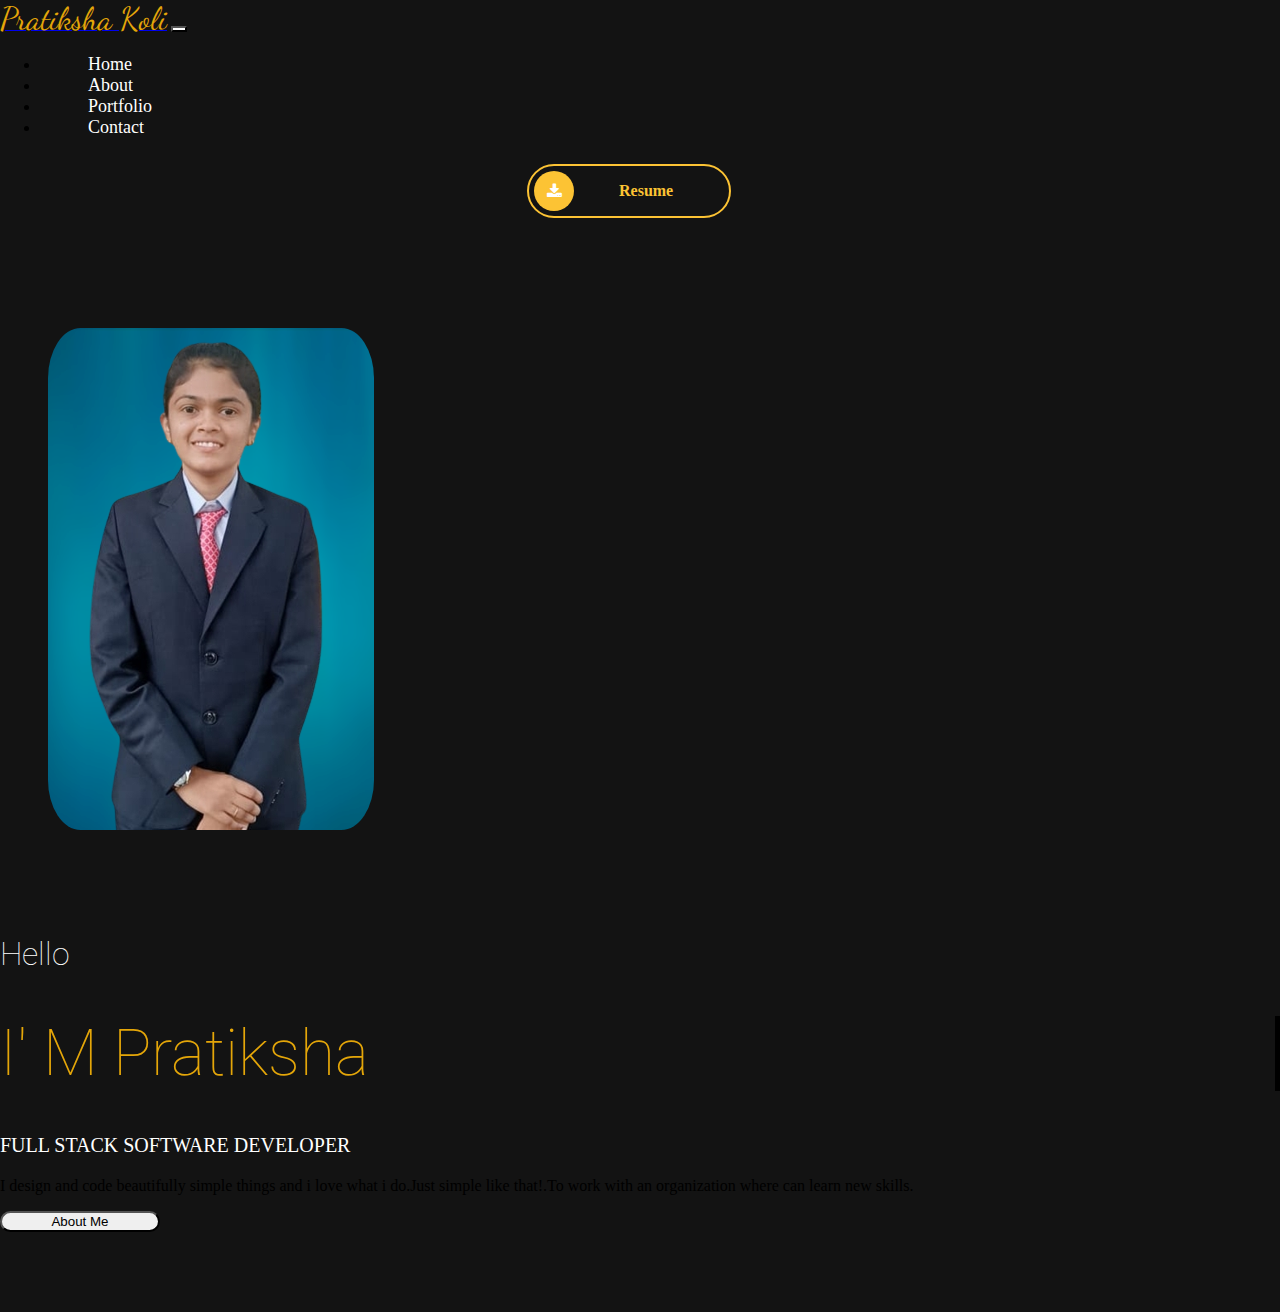
<file: index.html>
<!DOCTYPE html>
<html lang="en">

<head>
  <meta charset="UTF-8">
  <meta http-equiv="X-UA-Compatible" content="IE=edge">
  <meta name="viewport" content="width=device-width, initial-scale=1.0">
  <title>Document</title>
  <link rel="stylesheet" href="./style.css">
  <link href="https://cdn.jsdelivr.net/npm/bootstrap@5.0.2/dist/css/bootstrap.min.css" rel="stylesheet"
    integrity="sha384-EVSTQN3/azprG1Anm3QDgpJLIm9Nao0Yz1ztcQTwFspd3yD65VohhpuuCOmLASjC" crossorigin="anonymous">
  <link rel="stylesheet" href="https://cdnjs.cloudflare.com/ajax/libs/font-awesome/4.7.0/css/font-awesome.min.css">


  <link rel="preconnect" href="https://fonts.googleapis.com">
  <link rel="preconnect" href="https://fonts.gstatic.com" crossorigin>
  <link
    href="https://fonts.googleapis.com/css2?family=Dancing+Script&family=Lobster+Two:ital@1&family=PT+Serif:wght@400;700&family=Roboto:wght@900&display=swap"
    rel="stylesheet">
</head>

<body>
  <nav class="navbar navbar-expand-lg navbar-light ">
    <div class="container-fluid">
      <a class="navbar-brand" href="#"><span class="name">Pratiksha Koli</span></a>

      <button class="navbar-toggler" type="button" data-bs-toggle="collapse" data-bs-target="#navbarTogglerDemo02"
        aria-controls="navbarTogglerDemo02" aria-expanded="false" aria-label="Toggle navigation">
        <span class="navbar-toggler-icon"></span>
      </button>
      <div class="pex"></div>
      <div class="collapse navbar-collapse" id="navbarTogglerDemo02">
        <ul class="navbar-nav me-auto mb-2 mb-lg-0 ">
          <li class="nav-item">
            <a class="nav active fw-bold" aria-current="page" href="./index.html">Home</a>
          </li>
          <li class="nav-item">
            <a class="nav fw-bold " href="./about.html">About</a>
          </li>
          <li class="nav-item">
            <a class="nav fw-bold" href="./portfolio.html">Portfolio</a>
          </li>
          <li class="nav-item">
            <a class="nav fw-bold" href="./contact.html">Contact</a>
          </li>


        </ul>

       
          <div id="wrap" class="navbut">
            <a href="https://drive.google.com/file/d/14tQvhNfhFW0fggdbufV-XHqWi37pQIkY/view?usp=drivesdk"
              class="btn-slide">
              <span class="circle"><i class="fa fa-download"></i></span>
              <span class="title">Resume</span>
              <span class="title-hover">Download</span>
            </a>
        </div>

      </div>
    </div>
  </nav>


  <div class="about ">
    <div class="container ">
      <div class="row">
        <div class="col-md-6 ps-5">
          <img src="./image/pratiksha2.png" class="image img-fluid " alt="">
        </div>
        <div class="col-md-6 test">
          <div class="head">
            <h1 class="text2">Hello </h1>
            <h1 class="text fw-bold ">I' M Pratiksha</h1>
            <p class="text1 fw-bold  fst-italic pt-3 text-light">FULL STACK SOFTWARE DEVELOPER</p>
            <p class="p text-light ">I design and code beautifully simple things and i love what i do.Just simple like
              that!.To work with an organization where can learn new skills.</p>
            <a href="./about.html"><button type="button"
                class="btn btn-outline-warning  mt-3 fw-bold text-white p-2 ">About Me</button></a>
          </div>
        </div>
      </div>
    </div>
  </div>

</body>
<script src="https://cdn.jsdelivr.net/npm/bootstrap@5.0.2/dist/js/bootstrap.bundle.min.js"
  integrity="sha384-MrcW6ZMFYlzcLA8Nl+NtUVF0sA7MsXsP1UyJoMp4YLEuNSfAP+JcXn/tWtIaxVXM" crossorigin="anonymous"></script>

</html>
</file>
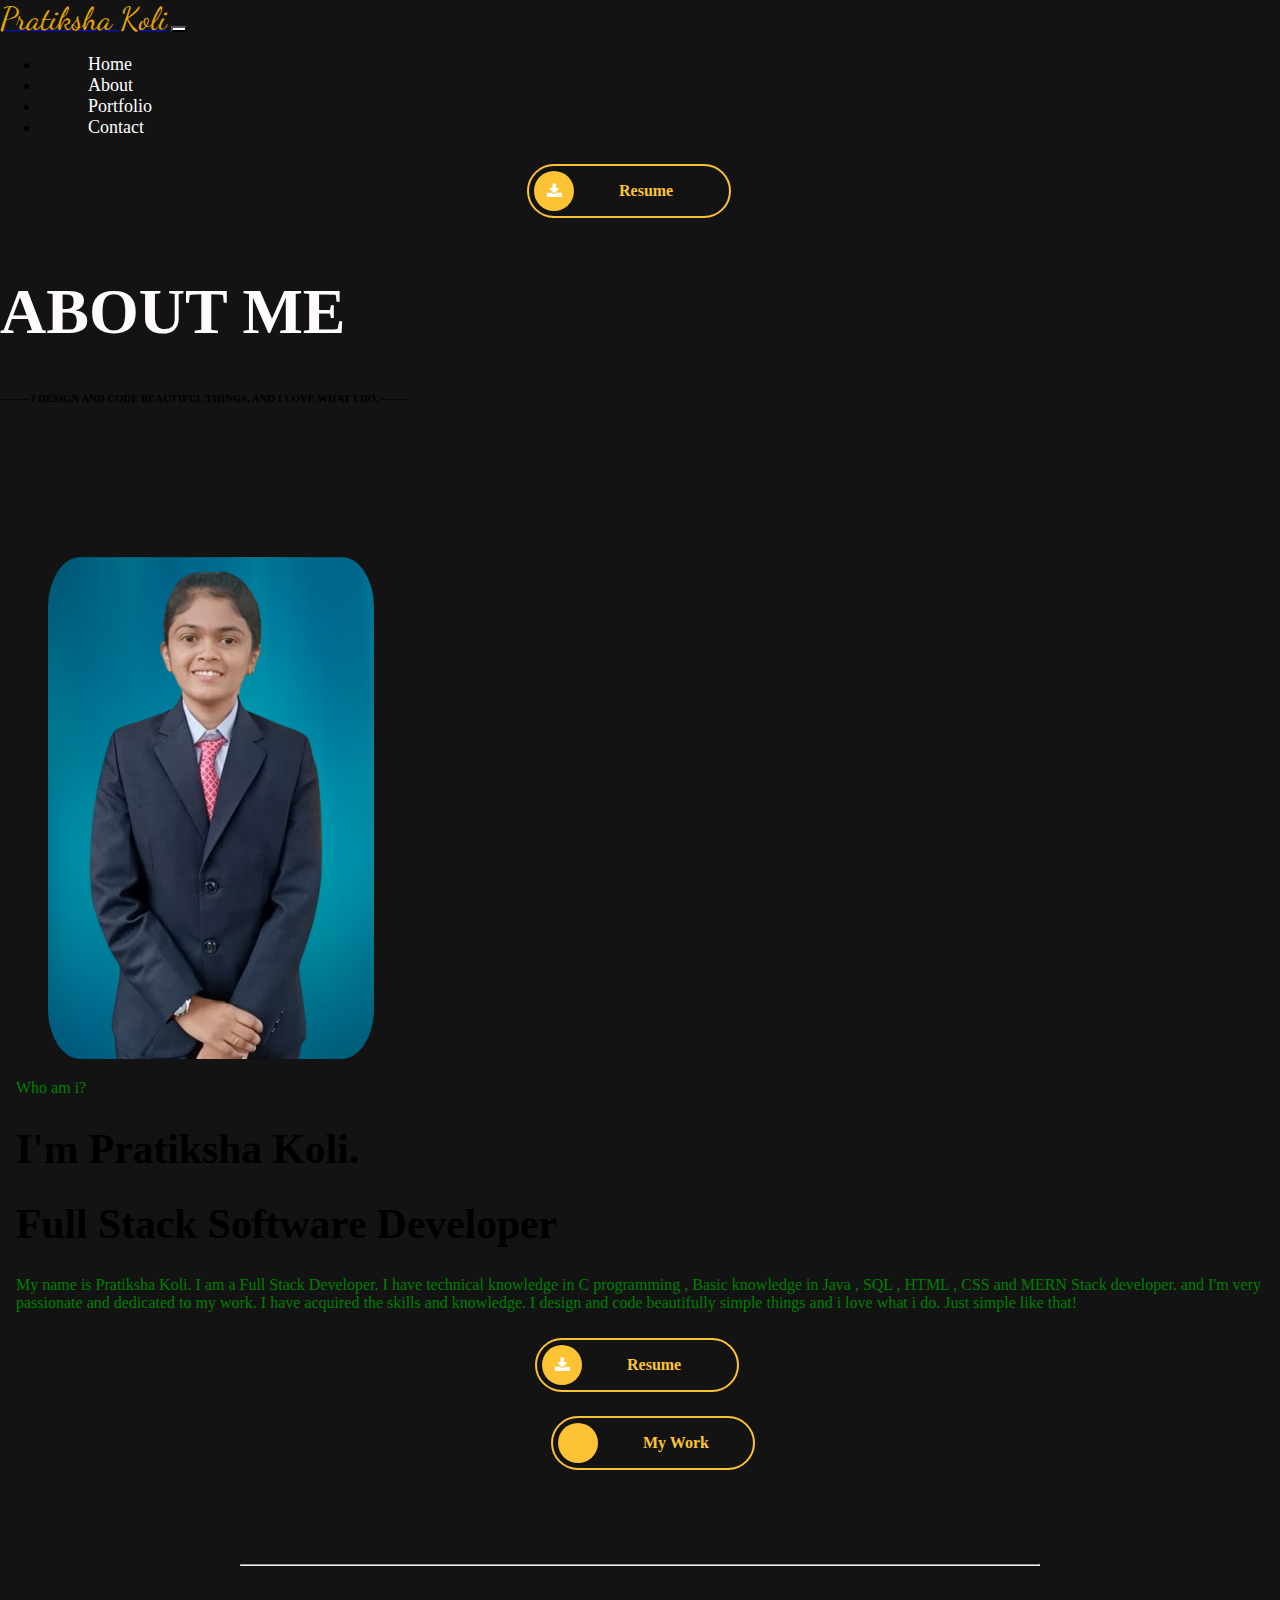
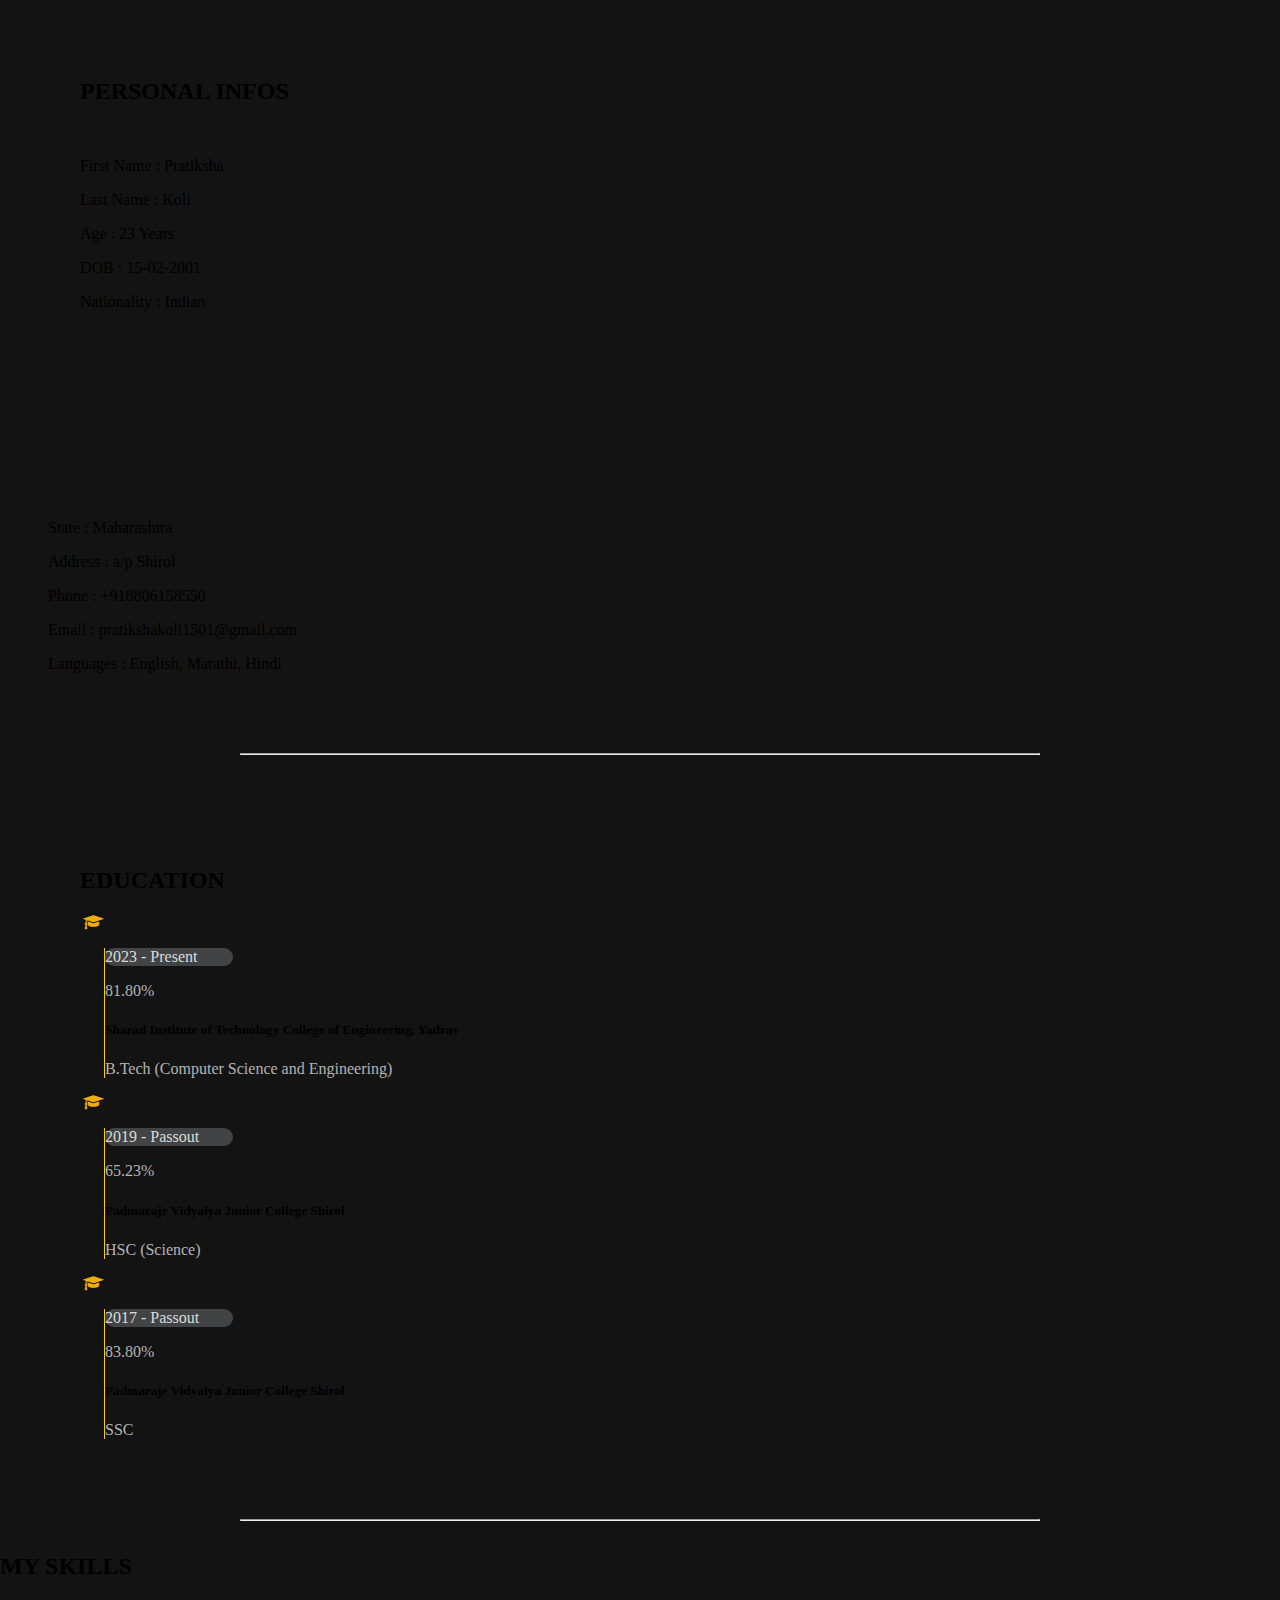
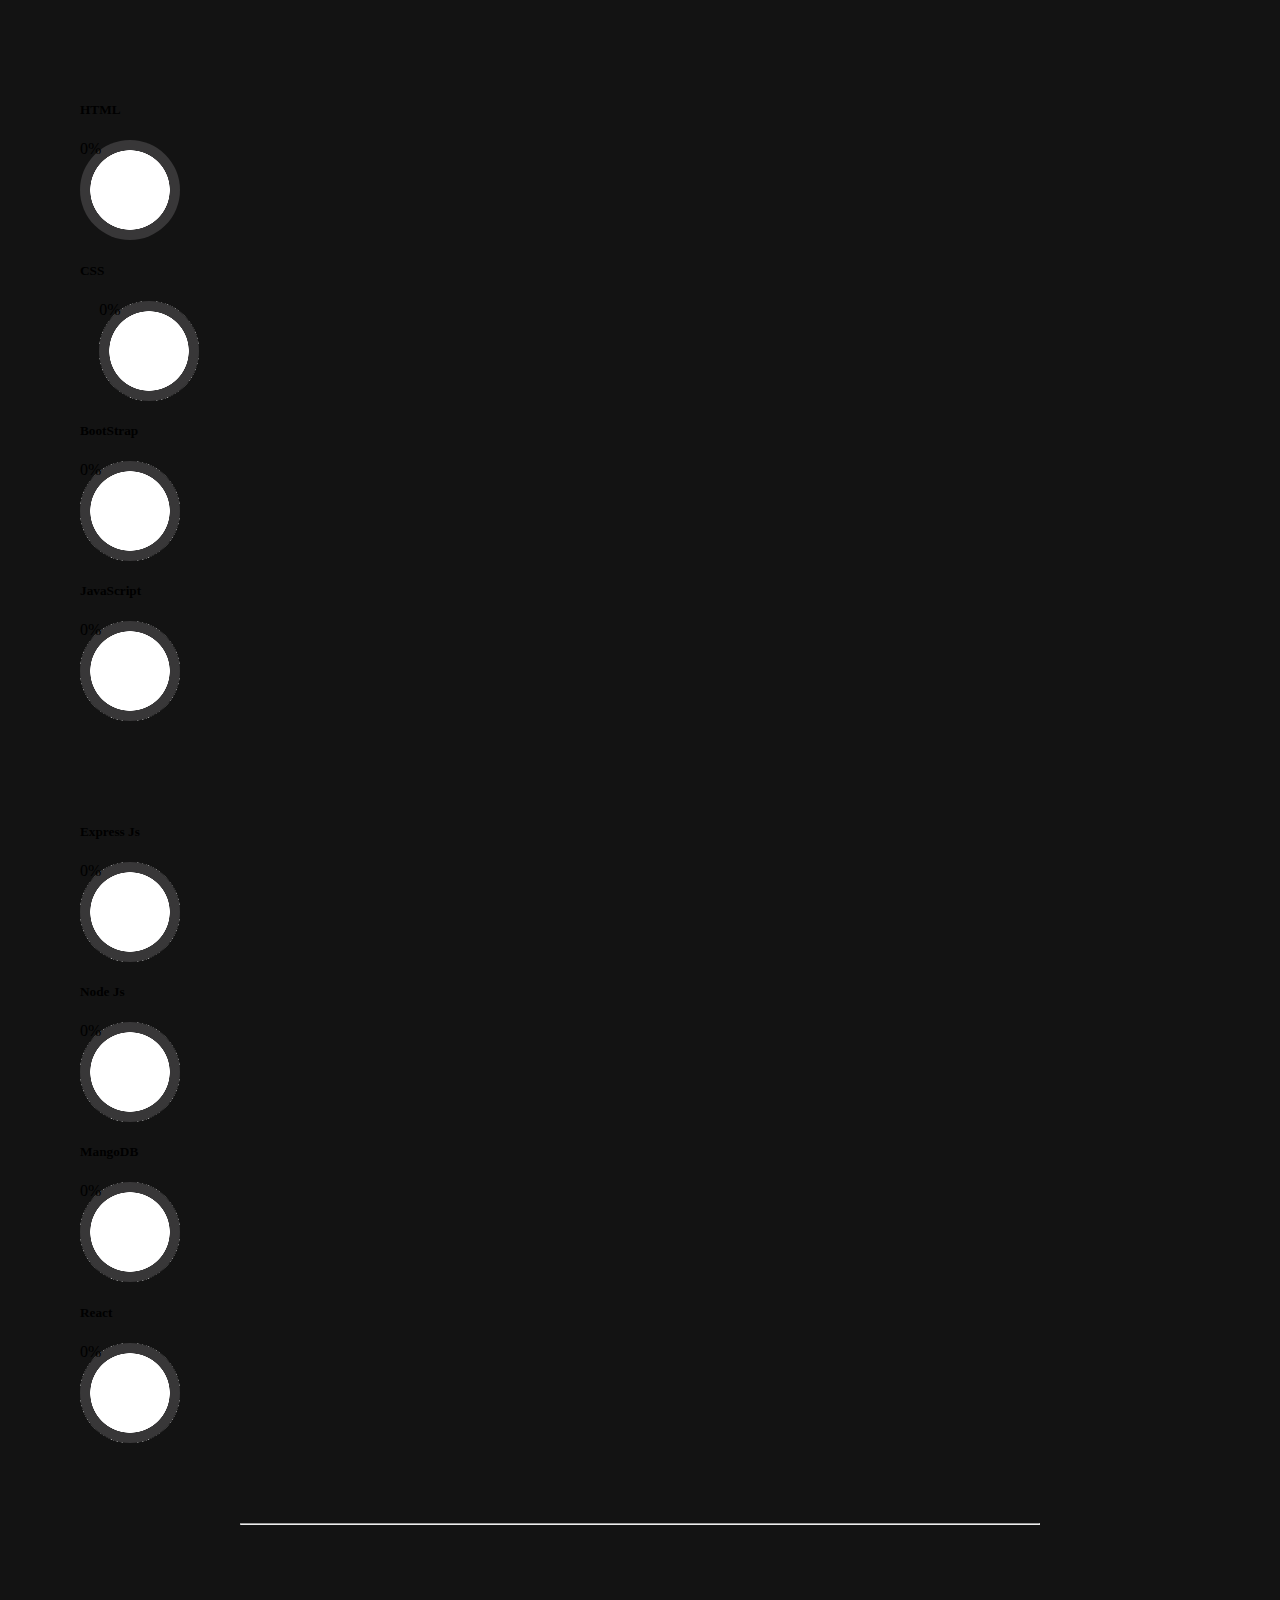
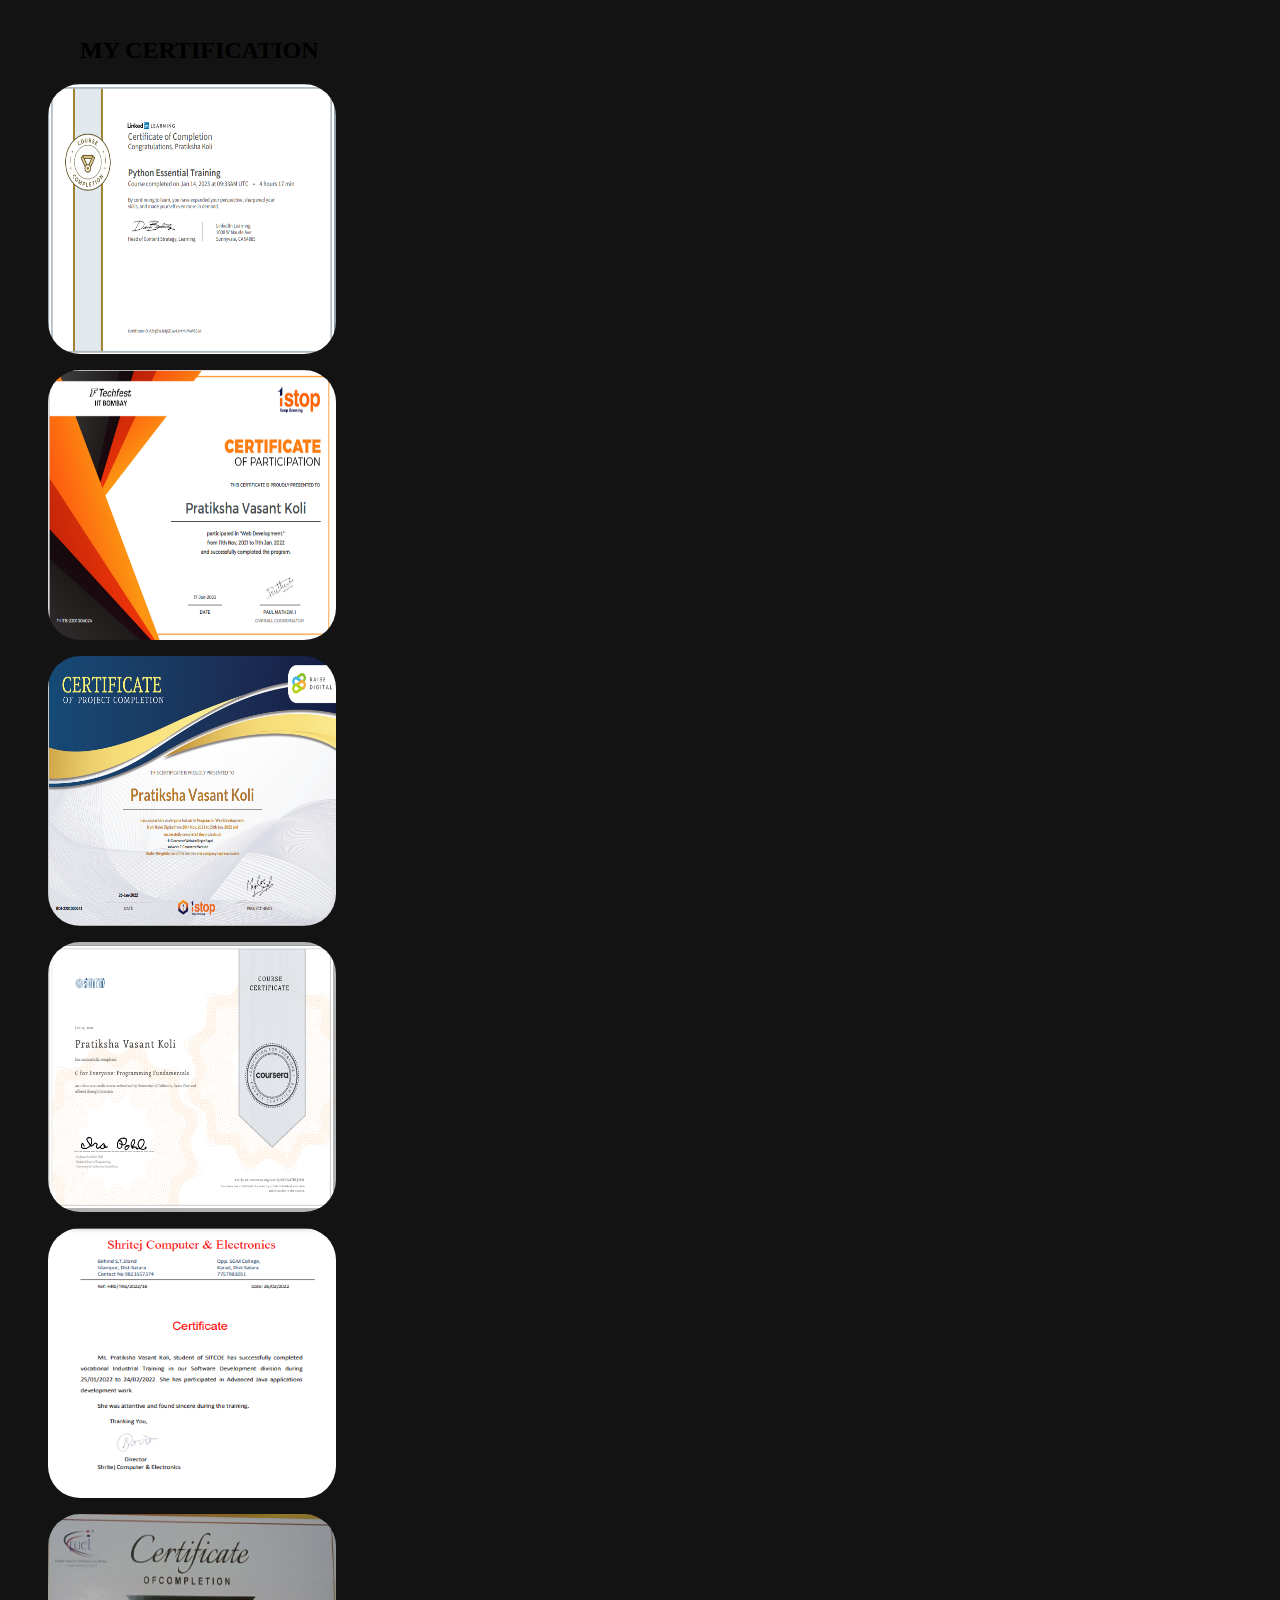
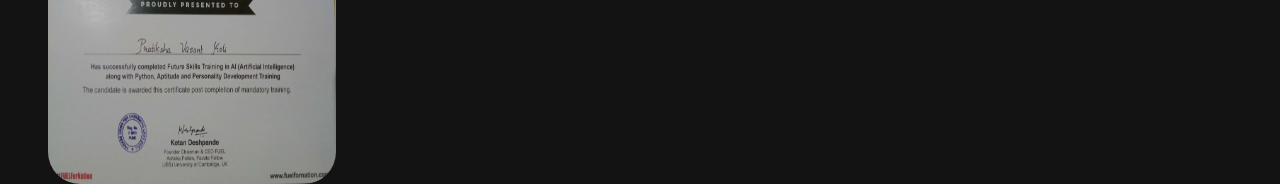
<file: about.html>
<!DOCTYPE html>
<!DOCTYPE html>
<html lang="en">

<head>
    <meta charset="UTF-8">
    <meta http-equiv="X-UA-Compatible" content="IE=edge">
    <meta name="viewport" content="width=device-width, initial-scale=1.0">
    <title>Document</title>
    <link rel="stylesheet" href="./style.css">
    <link href="https://cdn.jsdelivr.net/npm/bootstrap@5.0.2/dist/css/bootstrap.min.css" rel="stylesheet"
        integrity="sha384-EVSTQN3/azprG1Anm3QDgpJLIm9Nao0Yz1ztcQTwFspd3yD65VohhpuuCOmLASjC" crossorigin="anonymous">

    <link rel="stylesheet" href="https://cdnjs.cloudflare.com/ajax/libs/font-awesome/4.7.0/css/font-awesome.min.css">

    <link rel="preconnect" href="https://fonts.googleapis.com">
    <link rel="preconnect" href="https://fonts.gstatic.com" crossorigin>
    <link
        href="https://fonts.googleapis.com/css2?family=Dancing+Script&family=Lobster+Two:ital@1&family=PT+Serif:wght@400;700&family=Roboto:wght@900&display=swap"
        rel="stylesheet">

    <link rel="stylesheet" href="https://cdnjs.cloudflare.com/ajax/libs/font-awesome/6.4.0/css/all.min.css"
        integrity="sha512-iecdLmaskl7CVkqkXNQ/ZH/XLlvWZOJyj7Yy7tcenmpD1ypASozpmT/E0iPtmFIB46ZmdtAc9eNBvH0H/ZpiBw=="
        crossorigin="anonymous" referrerpolicy="no-referrer" />




</head>

<body>
    <nav class="navbar navbar-expand-lg navbar-light">
        <div class="container-fluid">
            <a class="navbar-brand" href="#"><span class="name">Pratiksha Koli</span></a>

            <button class="navbar-toggler" type="button" data-bs-toggle="collapse" data-bs-target="#navbarTogglerDemo02"
                aria-controls="navbarTogglerDemo02" aria-expanded="false" aria-label="Toggle navigation">
                <span class="navbar-toggler-icon"></span>
            </button>
            <div class="pex"></div>
            <div class="collapse navbar-collapse" id="navbarTogglerDemo02">
                <ul class="navbar-nav me-auto mb-2 mb-lg-0">
                    <li class="nav-item">
                        <a class="nav active fw-bold" aria-current="page" href="./index.html">Home</a>
                    </li>
                    <li class="nav-item">
                        <a class="nav fw-bold " href="./about.html">About</a>
                    </li>
                    <li class="nav-item">
                        <a class="nav fw-bold" href="./portfolio.html">Portfolio</a>
                    </li>
                    <li class="nav-item">
                        <a class="nav fw-bold" href="./contact.html">Contact</a>
                    </li>
                </ul>

                <div id="wrap">
                    <a href="https://drive.google.com/file/d/14tQvhNfhFW0fggdbufV-XHqWi37pQIkY/view?usp=drivesdk"
                        class="btn-slide">
                        <span class="circle"><i class="fa fa-download"></i></span>
                        <span class="title">Resume</span>
                        <span class="title-hover">Download</span>
                    </a>
                </div>

            </div>
        </div>
    </nav>
    <!-- about section -->

    <h1 class="head1 text-center  fw-bold pt-4 ">ABOUT <span class="text-warning"> ME</span></h1>

    <h6 class="h6e text-center text-light pt-4"><span class="text-warning">-------- </span> I DESIGN AND CODE BEAUTIFUL
        THINGS, AND I LOVE WHAT I DO. <span class="text-warning">-------- </span></h6>
    <div class="container about1">
        <div class="row">
            <div class="col-md-5">
                <img src="./image/pratiksha2.png" class="image2 img-fluid mt-5" alt="">
            </div>
            <div class="col-md-7 col6 pt-5">
                <p class="text4 fs-5 fw-bold pt-4 ">Who am i?</p>
                <h1 class="text3  text-warning">I'm Pratiksha Koli. </h1>
                <h1 class="text3 text-light fw-bold">Full Stack Software Developer</h1>
                <p class="text4 pt-4 text-light">My name is Pratiksha Koli. I am a Full Stack Developer. I have technical knowledge in C programming , Basic knowledge in Java , SQL , HTML , CSS and MERN Stack developer. and I'm very passionate and dedicated to my work. I have acquired the skills and knowledge. I design and code beautifully simple things and i love what i do. Just
                    simple like that!</p>
                <div class="row  mt-4">
                    <div class="col-md-4 but">
                        <div id="wrap">
                                <a href="https://drive.google.com/file/d/14tQvhNfhFW0fggdbufV-XHqWi37pQIkY/view?usp=drivesdk"
                                class="btn-slide">
                                <span class="circle"><i class="fa fa-download"></i></span>
                                <span class="title">Resume</span>
                                <span class="title-hover">Click here</span>
                            </a>
                        </div>
                    </div>
                    <div class="col-md-4 but1">
                        <div id="wrap">
                            <a href="./portfolio.html" class="btn-slide">
                                <span class="circle"><i class="fa-solid fa-laptop"></i></span>
                                <span class="title">My Work</span>
                                <span class="title-hover">Click here</span>
                            </a>
                        </div>
                    </div>
                </div>
            </div>
        </div>
    </div>

    <hr class="hre fw-bold text-light">

    <!-- personal info -->

    <div class="container">
        <div class="row">
            <div class="col-md-4">
                <h2 class="personal text-light  fw-bold">PERSONAL <span class="text-warning">INFOS</span> </h2>
                <div class="personal1 pt-5">
                    <p class=" text-light ">First Name : <span class="fw-bold ps-2"> Pratiksha</span> </p>
                    <p class="text-light">Last Name :<span class="fw-bold ps-2"> Koli</span></p>
                    <p class="text-light">Age : <span class="fw-bold ps-2"> 23 Years</span> </p>
                    <p class="text-light">DOB : <span class="fw-bold ps-2"> 15-02-2001</span> </p>
                    <p class="text-light">Nationality : <span class="fw-bold ps-2"> Indian</span> </p>
                </div>
            </div>
            <div class="col-md-4 ">
                <div class="personal2 ">
                    <p class=" text-light ">State : <span class="fw-bold ps-2"> Maharashtra</span> </p>
                    <p class="text-light">Address : <span class="fw-bold ps-2"> a/p Shirol</span> </p>
                    <p class=" text-light">Phone : <span class="fw-bold ps-2"> +918806158550</span> </p>
                    <p class=" text-light">Email : <span class="fw-bold ps-1"> pratikshakoli1501@gmail.com</span> </p>
                    <p class="text-light">Languages : <span class="fw-bold ps-2"> English, Marathi, Hindi</span> </p>
                </div>

            </div>

        </div>
    </div>

    <hr class="hre fw-bold text-light">


    <!-- Education section -->
    <div class="container pt-4">
        <h2 class="personal text-light fw-bold pb-5">EDUC<span class="text-warning">ATION</span> </h2>
        <div class="row">
             <div class="fa1 pt-2 ">
                <i class="fa fa-solid fa-graduation-cap "></i>
             </div>
            
            <div class="col-md-8 borders">
                <div class="row">
                    <div class="col-md-3">
                        <p class="year  text-center">2023 - Present </p>
                    </div>
                    <div class="col-md-3 percent">
                        <p class=" per  text-center"> 81.80%</p>
                    </div>
                </div>
                <h5 class="school text-light ">Sharad Institute of Technology College of Engineering, Yadrav </h5>
                <p class="field">B.Tech (Computer Science and Engineering)</p>
            </div>


            <div class="fa1 pt-2 ">
                <i class="fa fa-solid fa-graduation-cap "></i>
             </div>
            <div class="col-md-8 borders">
                <div class="row">
                    <div class="col-md-3">
                        <p class=" year  text-center">2019 - Passout</p>
                    </div>
                    <div class="col-md-3">
                        <p class=" per text-center"> 65.23%</p>
                    </div>
                </div>
                <h5 class=" school text-light "> Padmaraje Vidyalya Junior College Shirol</h5>
                <p class="field">HSC (Science)</p>
            </div>


            <div class="fa1 pt-2 ">
                <i class="fa fa-solid fa-graduation-cap "></i>
             </div>
            <div class="col-md-8 borders">
                <div class="row">
                    <div class="col-md-3">
                        <p class=" year  text-center">2017 - Passout </p>
                    </div>
                    <div class="col-md-3">
                        <p class=" per text-center"> 83.80%</p>
                    </div>
                </div>

                <h5 class="school text-light"> Padmaraje Vidyalya Junior College Shirol</h5>
                <p class="field">SSC</p>
            </div>
        </div>
    </div>

    <hr class="hre fw-bold text-light">


    <!-- skills -->


    <div class="container pt-5">
        <h2 class=" personals text-light fw-bold  text-center">MY <span class="text-warning">SKILLS</span> </h2>
        <div class="row Fskills ">
            <div class="col-md-3 ">
                <div class="progress-bar-container">
                    <h5 class=" text-light ps-4">
                        <label for="html">HTML</label>
                    </h5>
                    <div class="progress-bar html text-dark fw-bold mt-4 ms-2">
                        <progress id="html" min="0" max="100" value="70"></progress>
                    </div>
                </div>
            </div>
            <div class="col-md-3 ">
                <div class="progress-bar-container">
                    <h5 class=" language text-light ps-5">
                        <label for="css">CSS</label>
                    </h5>
                    <div class="progress-bar css text-dark fw-bold mt-4">
                        <progress id="css" min="0" max="100" value="95"></progress>
                    </div>
                </div>
            </div>
            <div class="col-md-3 ">
                <div class="progress-bar-container">
                    <h5 class="language text-light ps-3">
                        <label for="Bootstrap">BootStrap</label>
                    </h5>
                    <div class="progress-bar bootstrap text-dark fw-bold mt-4 ms-2">
                        <progress id="Bootstrap" min="0" max="100" value="90"></progress>
                    </div>
                </div>
            </div>
            <div class="col-md-3 ">
                <div class="progress-bar-container">
                    <h5 class="language text-light ms-3 ">
                        <label for="js">JavaScript</label>
                    </h5>
                    <div class="progress-bar js text-dark fw-bold mt-4 ms-3">
                        <progress id="js" min="0" max="100" value="60"></progress>
                    </div>
                </div>

            </div>

        </div>

        <div class="row Fskills1 ">
            <div class="col-md-3 ">
                <div class="progress-bar-container">
                    <h5 class="language text-light ps-3">
                        <label for="ExpressJs">Express Js</label>
                    </h5>
                    <div class="progress-bar express text-dark fw-bold mt-4 ms-2">
                        <progress id="ExpressJs" min="0" max="100" value="80"></progress>
                    </div>
                </div>
            </div>
            <div class="col-md-3  ">
                <div class="progress-bar-container">
                    <h5 class=" language text-light ps-4">
                        <label for="NodeJs">Node Js</label>
                    </h5>
                    <div class="progress-bar node text-dark fw-bold mt-4 ms-3">
                        <progress id="NodeJs" min="0" max="100" value="80"></progress>
                    </div>
                </div>
            </div>
            <div class="col-md-3 ">
                <div class="progress-bar-container">
                    <h5 class="language text-light ps-3">
                        <label for="MangoDB">MangoDB</label>
                    </h5>
                    <div class="progress-bar mangodb text-dark fw-bold mt-4 ms-3">
                        <progress id="MangoDB" min="0" max="100" value="80"></progress>
                    </div>
                </div>
            </div>
            <div class="col-md-3">
                <div class="progress-bar-container">
                    <h5 class="language text-light ps-5 ">
                        <label for="React"> React</label>
                    </h5>
                    <div class="progress-bar react text-dark fw-bold mt-4 ms-3">
                        <progress id="React" min="0" max="100" value="70"></progress>
                    </div>
                </div>
            </div>
        </div>

        </div>
    </div>

 <hr class="hre fw-bold text-light">
    
    <!-- certificate -->

    <div class="container pt-5">
        <h2 class="personal4 text-light fw-bold pt-5 text-center">MY <span class="text-warning">CERTIFICATION</span> </h2>
        <div class="row certificate pt-5">
            <div class="col-md-4 ">
                <div class="box">
                  <a href=""><img src="./image/python certificates.png" class="img-fluid image"
                      alt="">
                    <div class="overlay">
                      <div class="tests fw-bold">Python</div>
                    </div>
                  </a>
                </div>
              </div>
            <div class="col-md-4">
                <div class="box">
                    <a href=""><img src="./image/1 stop participate certification.png" class="img-fluid image" alt=""></a> 
                    <div class="overlay">
                        <div class="tests fw-bold">Web Development</div>
                      </div>
                </div>
            </div>
            <div class="col-md-4">
                <div class="box">
                    <a href=""><img src="./image/1 stop project compalition certificate.png" class="img-fluid image" alt=""></a> 
                    <div class="overlay">
                        <div class="tests fw-bold">Web Development Project</div>
                      </div>
                </div>
            </div>
        </div>

        <div class="row  pt-5">
            <div class="col-md-4">
               <div class="box">
                <a href=""><img src="./image/cousera certificate.png" class="img-fluid image" alt=""></a> 
                <div class="overlay">
                    <div class="tests fw-bold">C Programming</div>
                  </div>
            </div>
            </div>
            <div class="col-md-4">
                <div class="box">
                    <a href=""><img src="./image/internship certificate.png" class="img-fluid image" alt=""></a> 
                    <div class="overlay">
                        <div class="tests fw-bold">Internship</div>
                      </div>
                </div>
            </div>
            <div class="col-md-4">
                <div class="box">
                    <a href=""><img src="./image/fuel certificate(1).jpg" class="img-fluid image" alt=""></a> 
                    <div class="overlay">
                        <div class="tests fw-bold">Artifical Intelligence</div>
                      </div>
                </div>
            </div>
        </div>
    </div>
</body>
<script src="https://cdn.jsdelivr.net/npm/bootstrap@5.0.2/dist/js/bootstrap.bundle.min.js"
    integrity="sha384-MrcW6ZMFYlzcLA8Nl+NtUVF0sA7MsXsP1UyJoMp4YLEuNSfAP+JcXn/tWtIaxVXM"
    crossorigin="anonymous"></script>

</html>
</file>
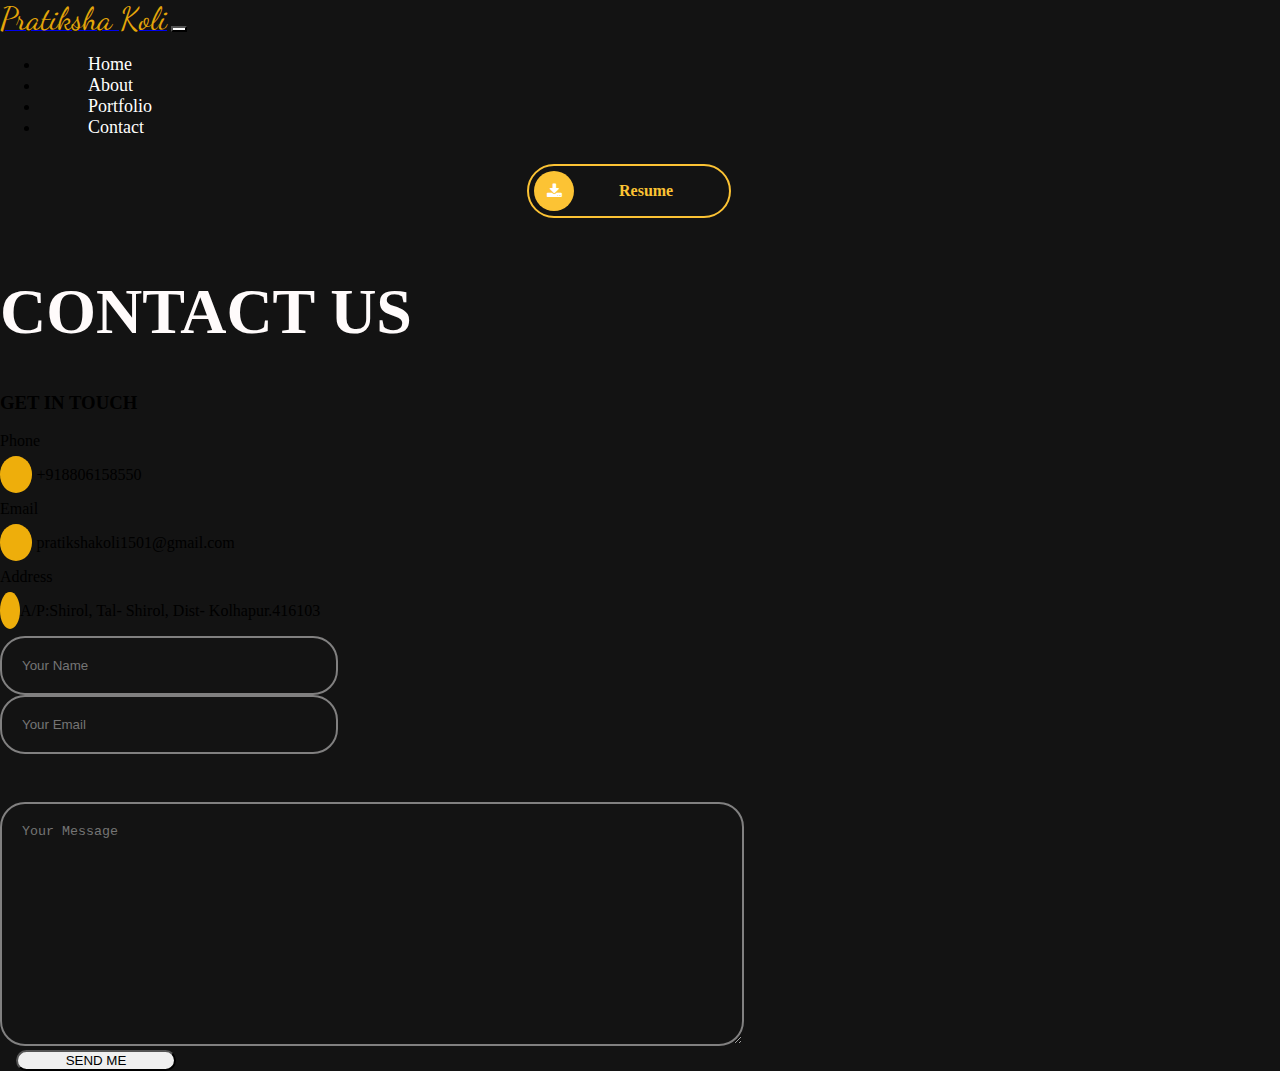
<file: contact.html>
<!DOCTYPE html>
<!DOCTYPE html>
<html lang="en">

<head>
    <meta charset="UTF-8">
    <meta http-equiv="X-UA-Compatible" content="IE=edge">
    <meta name="viewport" content="width=device-width, initial-scale=1.0">
    <title>Document</title>
    <link rel="stylesheet" href="./style.css">
    <link href="https://cdn.jsdelivr.net/npm/bootstrap@5.0.2/dist/css/bootstrap.min.css" rel="stylesheet"
        integrity="sha384-EVSTQN3/azprG1Anm3QDgpJLIm9Nao0Yz1ztcQTwFspd3yD65VohhpuuCOmLASjC" crossorigin="anonymous">

    <link rel="stylesheet" href="https://cdnjs.cloudflare.com/ajax/libs/font-awesome/4.7.0/css/font-awesome.min.css">

    <link rel="preconnect" href="https://fonts.googleapis.com">
    <link rel="preconnect" href="https://fonts.gstatic.com" crossorigin>
    <link
        href="https://fonts.googleapis.com/css2?family=Dancing+Script&family=Lobster+Two:ital@1&family=PT+Serif:wght@400;700&family=Roboto:wght@900&display=swap"
        rel="stylesheet">

    <link rel="stylesheet" href="https://cdnjs.cloudflare.com/ajax/libs/font-awesome/6.4.0/css/all.min.css"
        integrity="sha512-iecdLmaskl7CVkqkXNQ/ZH/XLlvWZOJyj7Yy7tcenmpD1ypASozpmT/E0iPtmFIB46ZmdtAc9eNBvH0H/ZpiBw=="
        crossorigin="anonymous" referrerpolicy="no-referrer" />




</head>

<body>
    <nav class="navbar navbar-expand-lg navbar-light">
        <div class="container-fluid">
            <a class="navbar-brand" href="#"><span class="name">Pratiksha Koli</span></a>

            <button class="navbar-toggler" type="button" data-bs-toggle="collapse" data-bs-target="#navbarTogglerDemo02"
                aria-controls="navbarTogglerDemo02" aria-expanded="false" aria-label="Toggle navigation">
                <span class="navbar-toggler-icon"></span>
            </button>
            <div class="pex"></div>
            <div class="collapse navbar-collapse" id="navbarTogglerDemo02">
                <ul class="navbar-nav me-auto mb-2 mb-lg-0">
                    <li class="nav-item">
                        <a class="nav active fw-bold" aria-current="page" href="./index.html">Home</a>
                    </li>
                    <li class="nav-item">
                        <a class="nav fw-bold " href="./about.html">About</a>
                    </li>
                    <li class="nav-item">
                        <a class="nav fw-bold" href="./portfolio.html">Portfolio</a>
                    </li>
                    <li class="nav-item">
                        <a class="nav fw-bold" href="./contact.html">Contact</a>
                    </li>
                </ul>

                <div id="wrap">
                    <a href="https://drive.google.com/file/d/14tQvhNfhFW0fggdbufV-XHqWi37pQIkY/view?usp=drivesdk"
                        class="btn-slide">
                        <span class="circle"><i class="fa fa-download"></i></span>
                        <span class="title">Resume</span>
                        <span class="title-hover">Download</span>
                    </a>
                </div>

            </div>
        </div>
    </nav>

    <!-- contact -->
    <h1 class="head1 text-center  fw-bold pt-4 ">CONTACT<span class="text-warning"> US</span></h1>

    <div class="container contact">
        <div class="row">
            <div class="col-md-4 mt-5">
                <h3 class="text-light fw-bold ">GET IN TOUCH</h3>
                <p class="text-light fw-bold fs-5 pt-4">Phone</p>
                <p class="text-light px-2 "><i class="fa-solid fa-phone circle-icon" style="color: #0e0f0f;"></i> +918806158550</p>
            
                <p class="text-light fw-bold fs-5 pt-3">Email</p>
                <p class="text-light px-2"><i class="fa-solid fa-envelope circle-icon" style="color: #0e0f0f;"></i></i>   pratikshakoli1501@gmail.com</p>

                <p class="text-light fw-bold fs-5 pt-3">Address</p>
                <p class=" text-light"><i class="fa-solid fa-house circle-icon" style="color:#0e0f0f;"></i></i> A/P:Shirol, Tal- Shirol, Dist- Kolhapur.416103</p>
            </div>
            <div class="col-md-8 mt-5">
                <div class="row">
                    <div class="col-md-6">
                       <div class="ip1"> <input type="text" placeholder="Your Name" id="ip1"></div>
                    </div>
                    <div class="col-md-6">
                        <input type="text" placeholder="Your Email" id="ip1">
                    </div>
                    <textarea id="subject" name="message" placeholder="Your Message"></textarea>
                   <div class="sendbut mt-3">
                    <button class="btn btn-outline-light  fw-bold text-dark">SEND ME</button>
                   </div>
                </div>

            </div>
        </div>
    </div>


</body>
<script src="https://cdn.jsdelivr.net/npm/bootstrap@5.0.2/dist/js/bootstrap.bundle.min.js"
    integrity="sha384-MrcW6ZMFYlzcLA8Nl+NtUVF0sA7MsXsP1UyJoMp4YLEuNSfAP+JcXn/tWtIaxVXM"
    crossorigin="anonymous"></script>

</html>
</file>
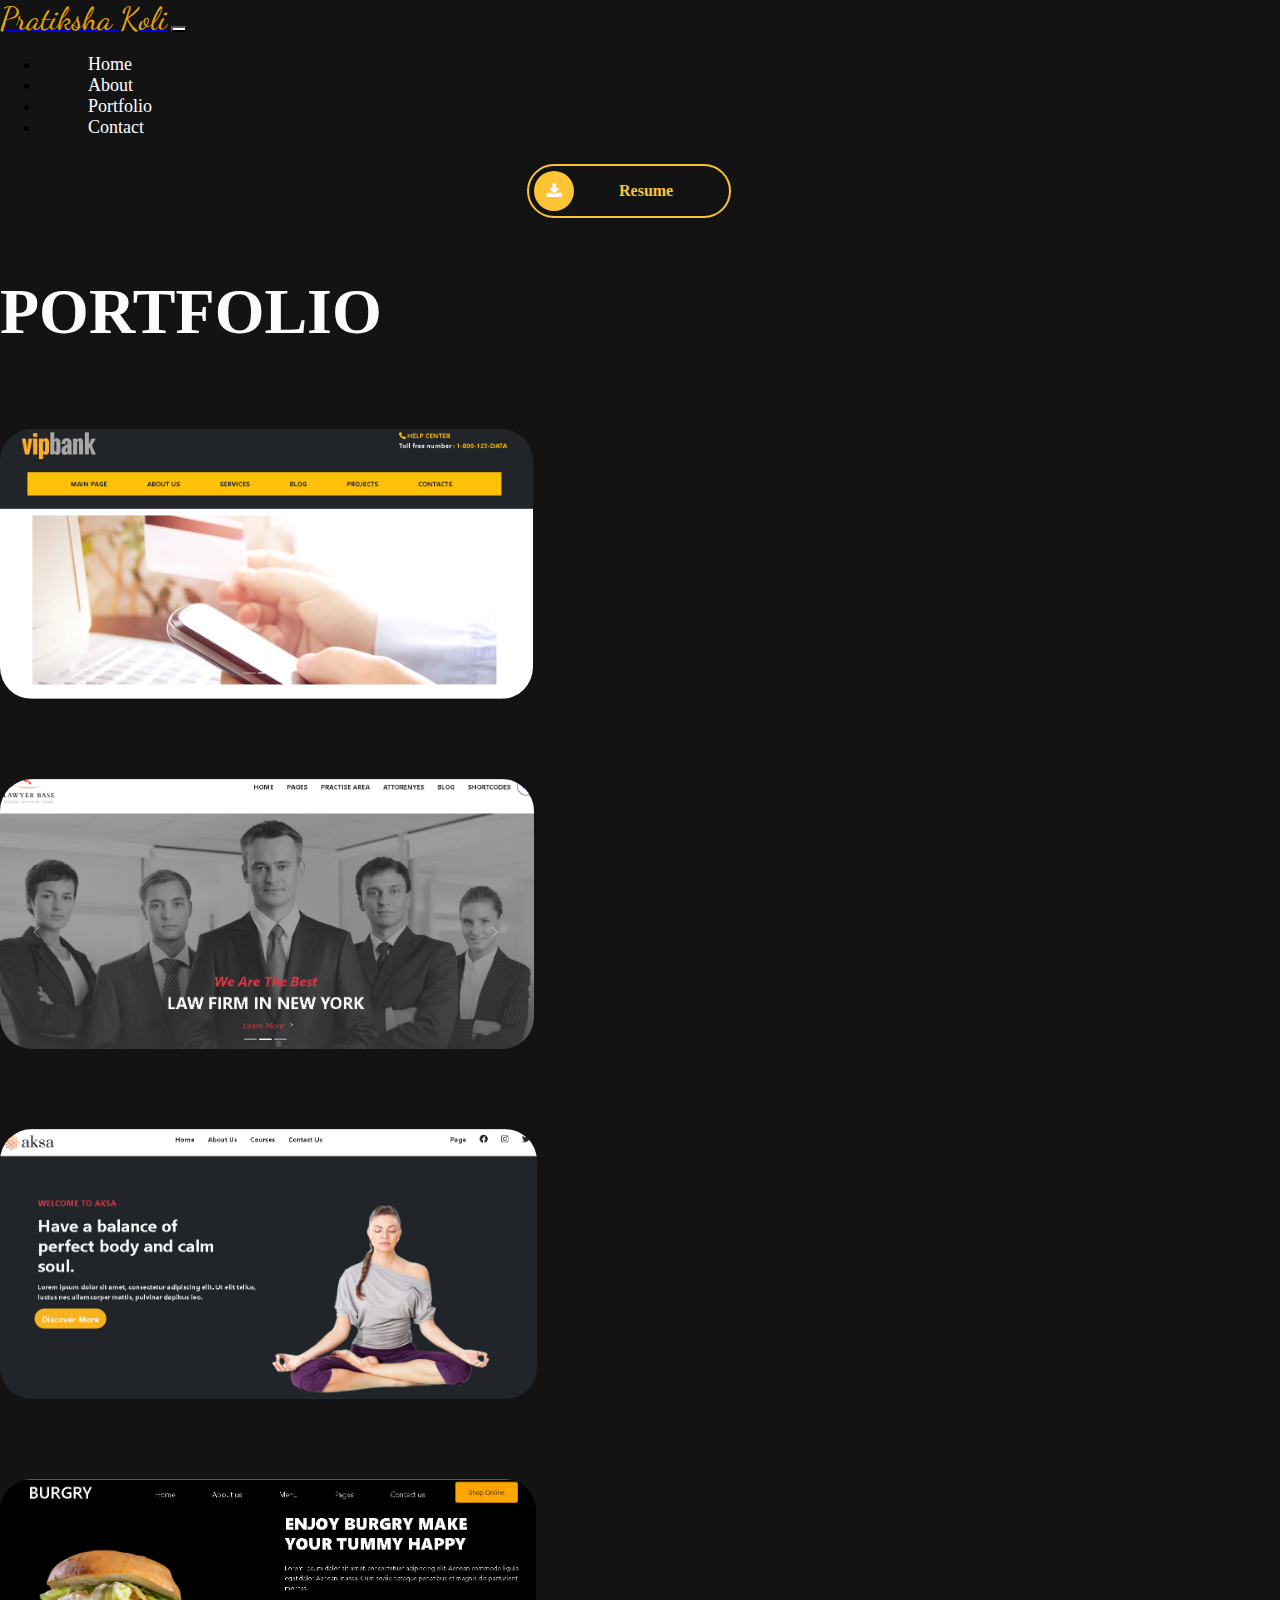
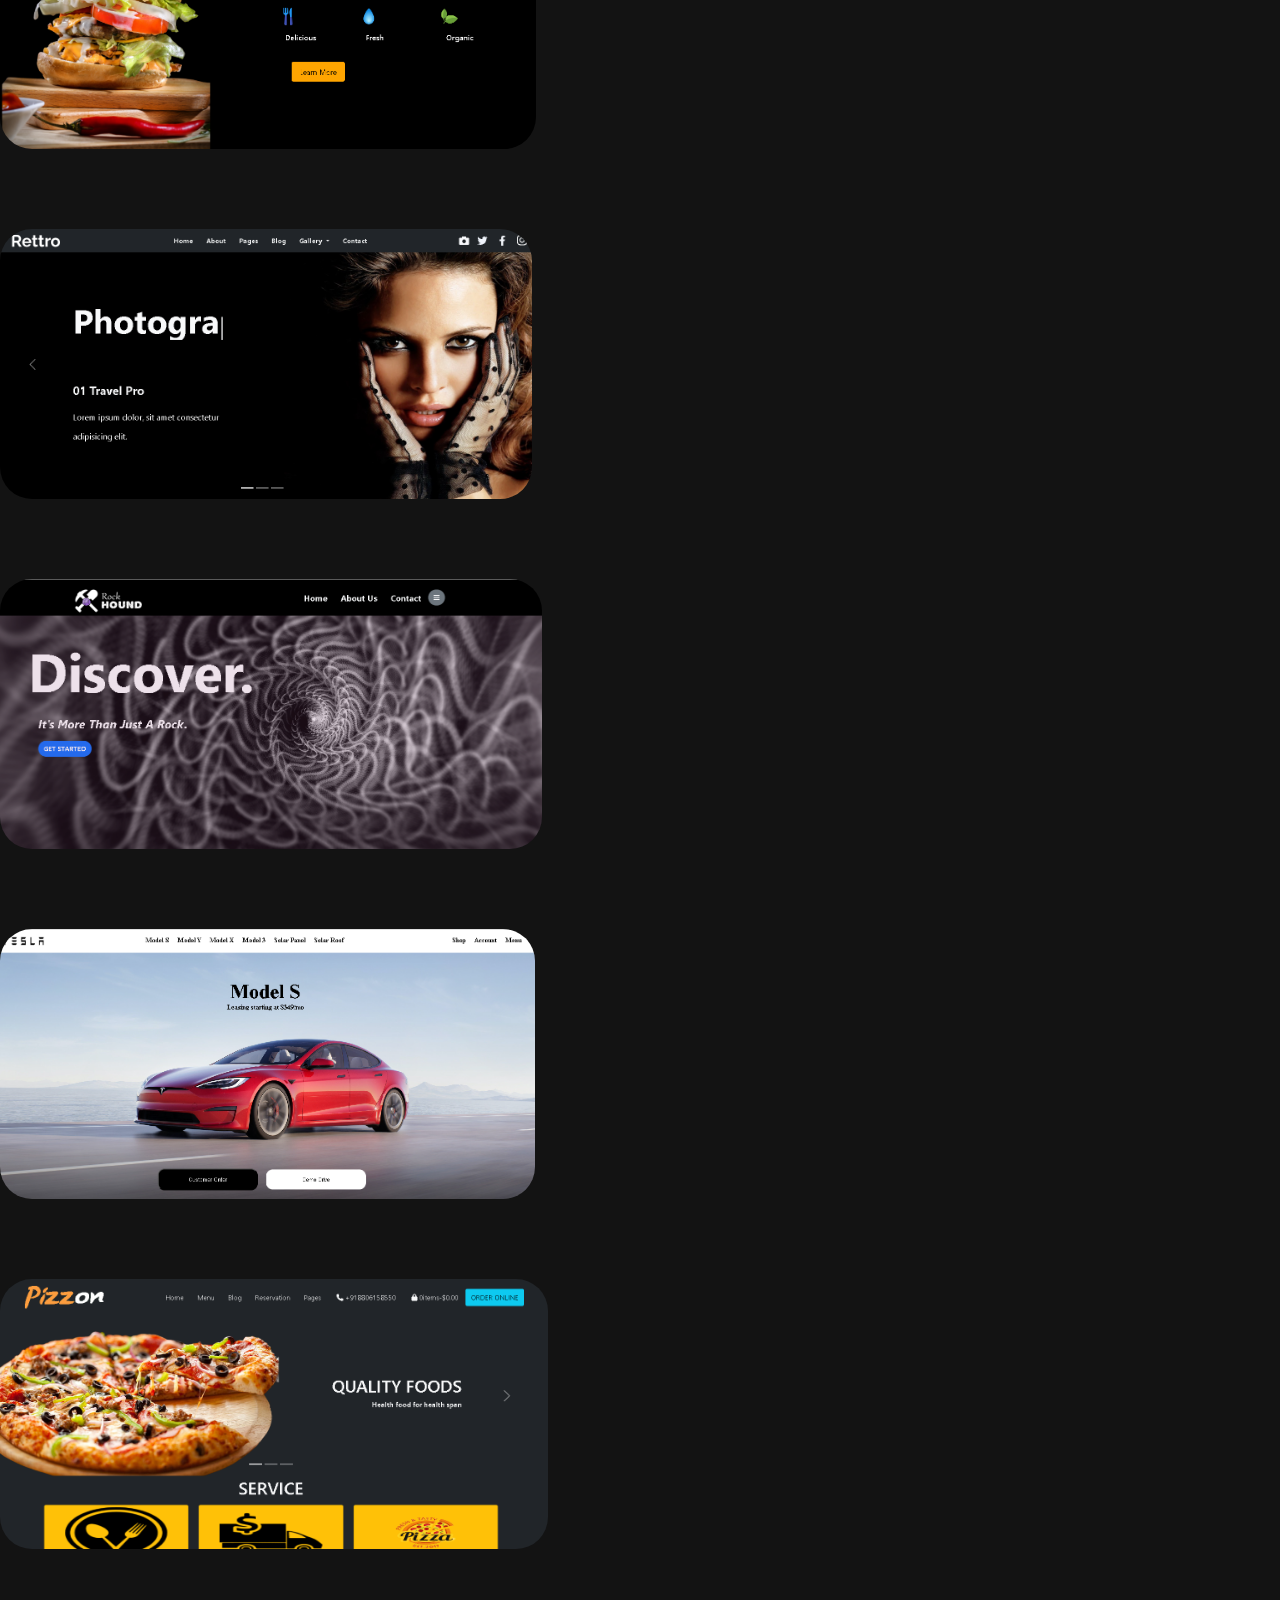
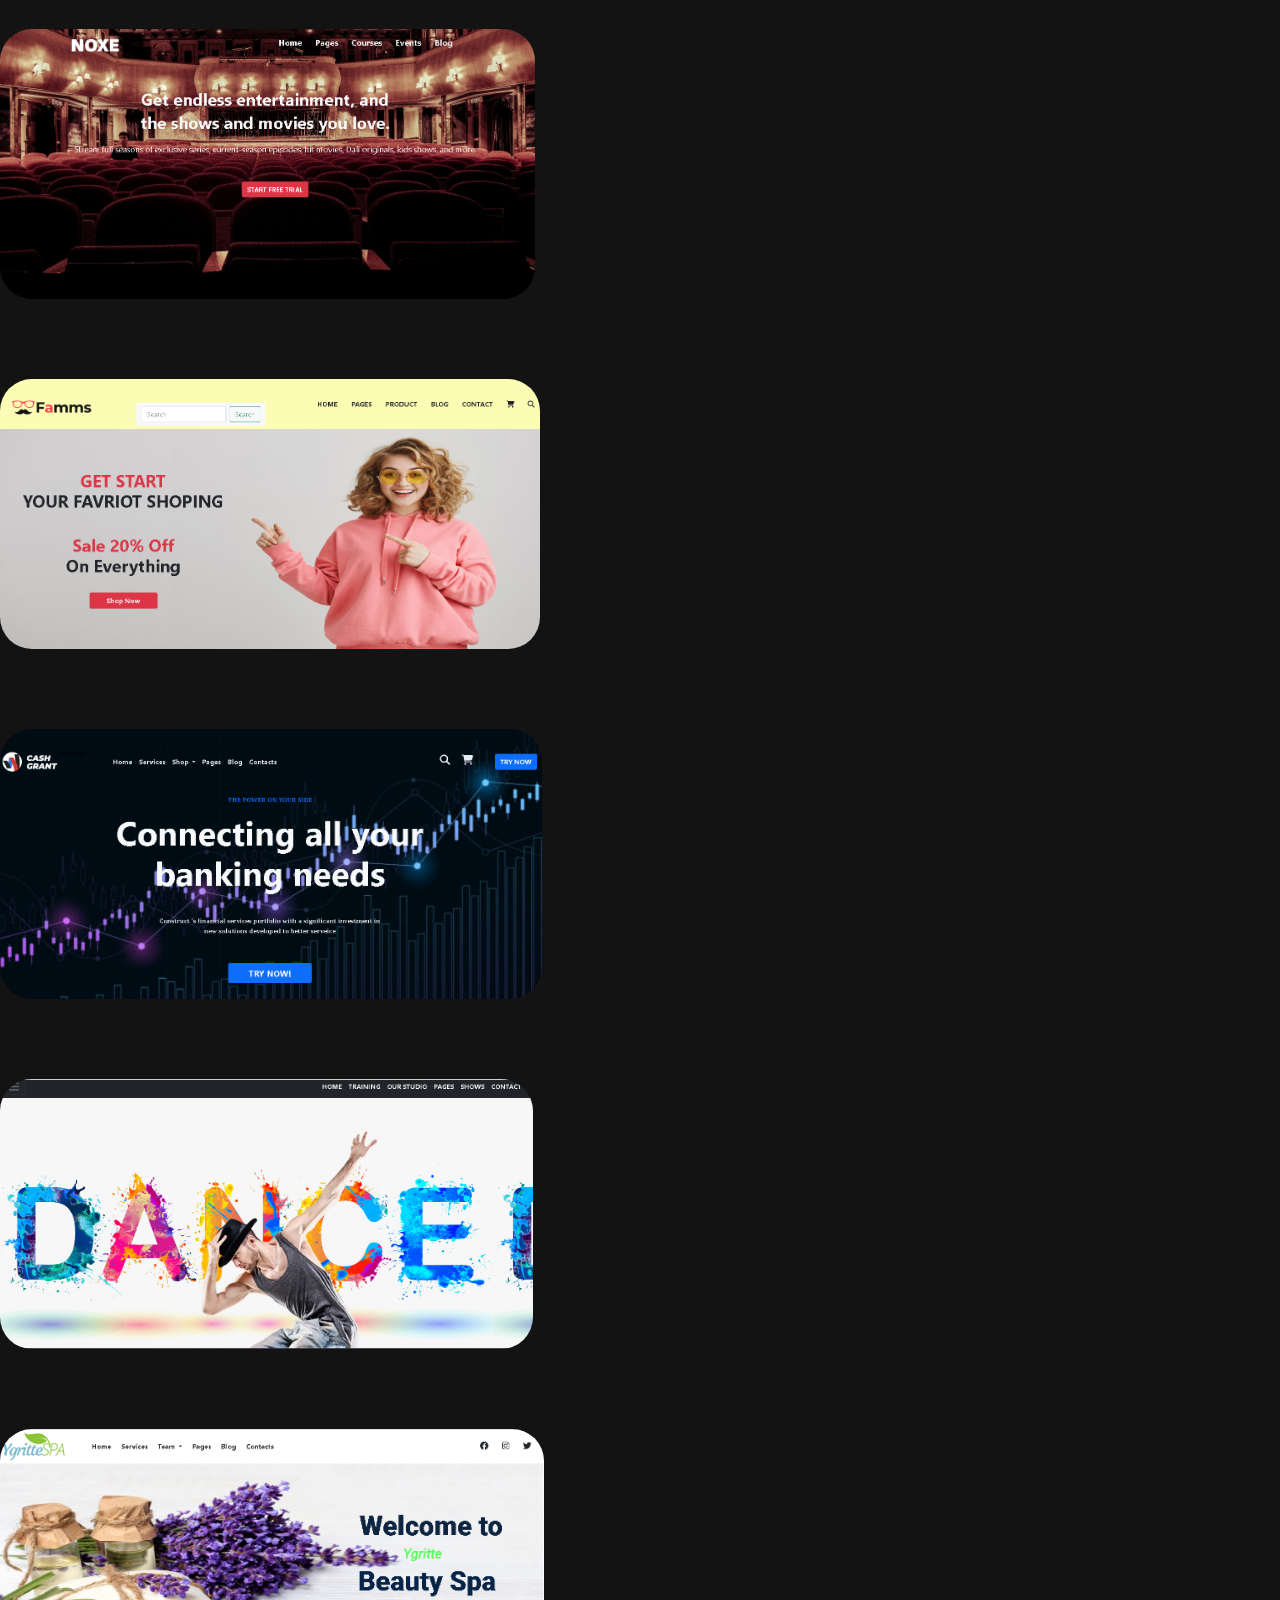
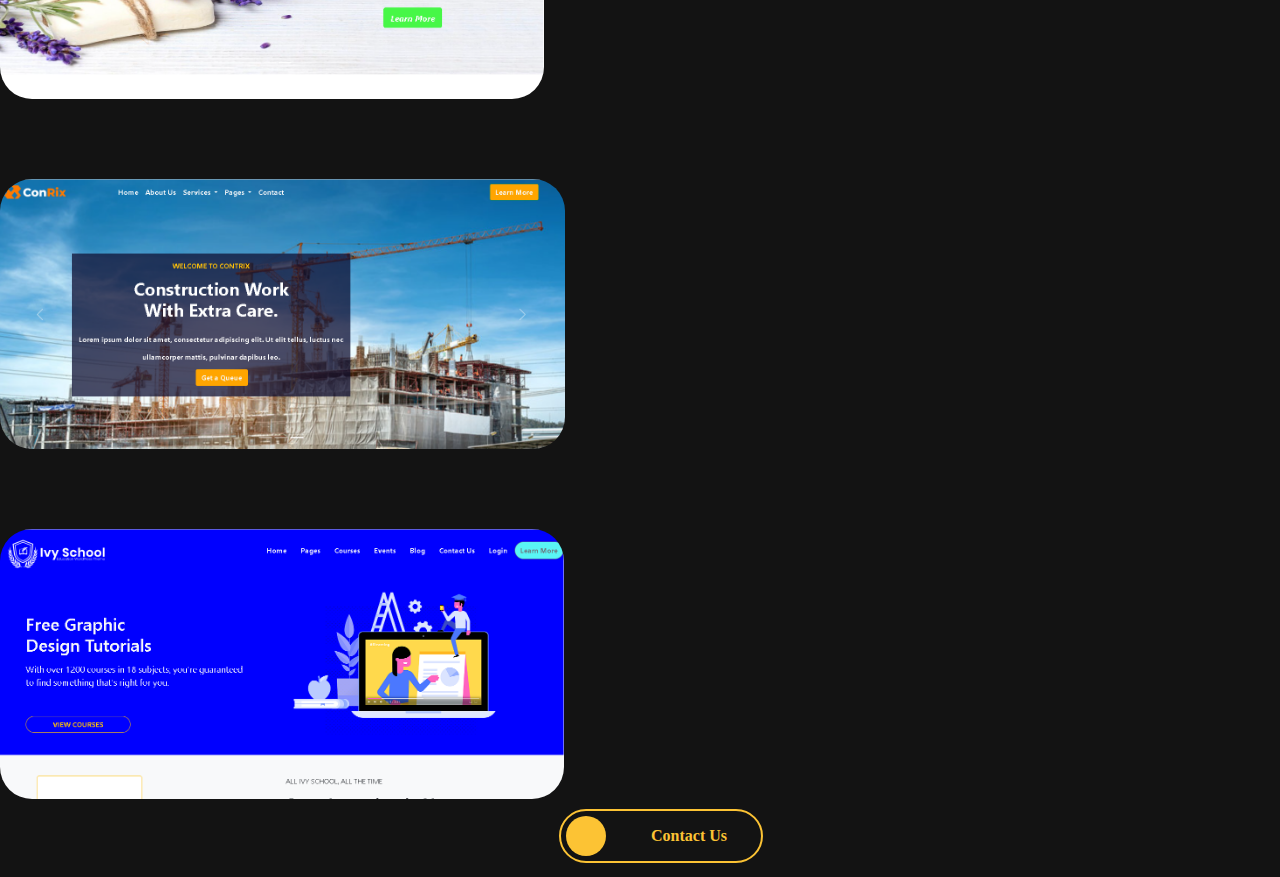
<file: portfolio.html>
<!DOCTYPE html>
<html lang="en">

<head>
  <meta charset="UTF-8">
  <meta http-equiv="X-UA-Compatible" content="IE=edge">
  <meta name="viewport" content="width=device-width, initial-scale=1.0">
  <title>Document</title>
  <link rel="stylesheet" href="./style.css">
  <link href="https://cdn.jsdelivr.net/npm/bootstrap@5.0.2/dist/css/bootstrap.min.css" rel="stylesheet"
    integrity="sha384-EVSTQN3/azprG1Anm3QDgpJLIm9Nao0Yz1ztcQTwFspd3yD65VohhpuuCOmLASjC" crossorigin="anonymous">
  <link rel="stylesheet" href="https://cdnjs.cloudflare.com/ajax/libs/font-awesome/4.7.0/css/font-awesome.min.css">


  <link rel="preconnect" href="https://fonts.googleapis.com">
  <link rel="preconnect" href="https://fonts.gstatic.com" crossorigin>
  <link
    href="https://fonts.googleapis.com/css2?family=Dancing+Script&family=Lobster+Two:ital@1&family=PT+Serif:wght@400;700&family=Roboto:wght@900&display=swap"
    rel="stylesheet">

  <link rel="stylesheet" href="https://cdnjs.cloudflare.com/ajax/libs/font-awesome/6.4.0/css/all.min.css"
    integrity="sha512-iecdLmaskl7CVkqkXNQ/ZH/XLlvWZOJyj7Yy7tcenmpD1ypASozpmT/E0iPtmFIB46ZmdtAc9eNBvH0H/ZpiBw=="
    crossorigin="anonymous" referrerpolicy="no-referrer" />
</head>

<body>
  <nav class="navbar navbar-expand-lg navbar-light ">
    <div class="container-fluid">
      <a class="navbar-brand" href="#"><span class="name">Pratiksha Koli</span></a>

      <button class="navbar-toggler" type="button" data-bs-toggle="collapse" data-bs-target="#navbarTogglerDemo02"
        aria-controls="navbarTogglerDemo02" aria-expanded="false" aria-label="Toggle navigation">
        <span class="navbar-toggler-icon"></span>
      </button>
      <div class="pex"></div>
      <div class="collapse navbar-collapse" id="navbarTogglerDemo02">
        <ul class="navbar-nav me-auto mb-2 mb-lg-0 ">
          <li class="nav-item">
            <a class="nav active fw-bold" aria-current="page" href="./index.html">Home</a>
          </li>
          <li class="nav-item">
            <a class="nav fw-bold " href="./about.html">About</a>
          </li>
          <li class="nav-item">
            <a class="nav fw-bold" href="./portfolio.html">Portfolio</a>
          </li>
          <li class="nav-item">
            <a class="nav fw-bold" href="./contact.html">Contact</a>
          </li>


        </ul>

        <div id="wrap">
          <a href="https://drive.google.com/file/d/14tQvhNfhFW0fggdbufV-XHqWi37pQIkY/view?usp=drivesdk"
            class="btn-slide">
            <span class="circle"><i class="fa fa-download"></i></span>
            <span class="title">Resume</span>
            <span class="title-hover">Download</span>
          </a>
        </div>

      </div>
    </div>
  </nav>

  <!-- portfolio -->
  <div class="container">
    <h1 class="head1 text-center  fw-bold pt-4 ">PORT<span class="text-warning">FOLIO</span></h1>
    <div class="row">
      <div class="col-md-4">
        <div class="box1">
          <a href="https://kolipratiksha.github.io/Bank-Website/"><img src="./image/Screenshot 2023-05-16 112952.png" class="img-fluid"
              alt="">
          <div class="overlay1">
            <div class="test1 fw-bold">Bank Website</div>
          </div>
        </a>
        </div>
      </div>
      <div class="col-md-4 ">
        <div class="box1">
          <a href="https://kolipratiksha.github.io/Lawer-Website/"><img src="./image/lawer.png" class="img-fluid"
              alt="">
            <div class="overlay1">
              <div class="test1 fw-bold">Lawer Website</div>
            </div>
          </a>
        </div>
      </div>
      <div class="col-md-4">
        <div class="box1">
          <a href="https://kolipratiksha.github.io/Yoga-Class-Website/"><img src="./image/yoga.png" class="img-fluid"
              alt="">
          <div class="overlay1">
            <div class="test1 fw-bold">Yoga Class Website</div>
          </div>
        </a>
        </div>
      </div>
    </div>
    <div class="row">
      <div class="col-md-4 ">
        <div class="box1">
          <a href="https://kolipratiksha.github.io/Burger-Website/"><img src="./image/burger.png" class="img-fluid"
              alt="">
          <div class="overlay1">
            <div class="test1 fw-bold">Burger Website</div>
          </div>
        </a>
        </div>
      </div>
      <div class="col-md-4 ">
        <div class="box1">
          <a href="https://kolipratiksha.github.io/Photography-Website/"><img src="./image/phtography website.png"
              class="img-fluid" alt="">
          <div class="overlay1">
            <div class="test1 fw-bold">Photography Website</div>
          </div>
        </a>
        </div>
      </div>
      <div class="col-md-4">
        <div class="box1">
          <a href="https://kolipratiksha.github.io/RockHound---Rock-Hounding-Community-Club-Website/"><img
              src="./image/rock hounting website.png" class="img-fluid" alt="">
          <div class="overlay1">
            <div class="test1 fw-bold">Community Club Website</div>
          </div>
        </a>
        </div>
      </div>
    </div>

    <div class="row">
      <div class="col-md-4">
        <div class="box1">
          <a href="https://kolipratiksha.github.io/Tesla-Website/"><img src="./image/Tesla website.png"
              class="img-fluid" alt="">
          <div class="overlay1">
            <div class="test1 fw-bold">Tesla Website</div>
          </div>
        </a>
        </div>
      </div>
      <div class="col-md-4 ">
        <div class="box1">
          <a href="https://kolipratiksha.github.io/Pizza-Shop-Website/"><img src="./image/pizza website.png"
              class="img-fluid" alt="">
          <div class="overlay1">
            <div class="test1 fw-bold">Pizza Shop Website</div>
          </div>
        </a>
        </div>
      </div>
      <div class="col-md-4 ">
        <div class="box1">
          <a href="https://kolipratiksha.github.io/Movie-Website/"><img src="./image/movie website.png"
              class="img-fluid" alt="">
          <div class="overlay1">
            <div class="test1 fw-bold">MovieWebsite</div>
          </div>
        </a>
        </div>
      </div>
    </div>

    <div class="row">
      <div class="col-md-4 ">
        <div class="box1">
          <a href="https://kolipratiksha.github.io/Ecommerce-Website/"><img src="./image/e-commerse website.png"
              class="img-fluid" alt="">
          <div class="overlay1">
            <div class="test1 fw-bold">E-Commerce Website</div>
          </div>
        </a>
        </div>
      </div>
      <div class="col-md-4 ">
        <div class="box1">
          <a href="https://kolipratiksha.github.io/Business-Website/"><img src="./image/business website.png"
              class="img-fluid" alt="">
          <div class="overlay1">
            <div class="test1 fw-bold">Business Website</div>
          </div>
        </a>
        </div>
      </div>
      <div class="col-md-4 ">
        <div class="box1">
          <a href="https://kolipratiksha.github.io/Dance-Academy-Word-Press-Theme-Website/"><img
              src="./image/dance website.png" class="img-fluid" alt="">
          <div class="overlay1">
            <div class="test1 fw-bold">Dance Academy Website</div>
          </div>
        </a>
        </div>
      </div>
    </div>

    <div class="row">
      <div class="col-md-4 ">
        <div class="box1">
          <a href="https://kolipratiksha.github.io/Ygritte-Spa-Beauty-Salon/"><img src="./image/salon website.png"
              class="img-fluid" alt="">
          <div class="overlay1">
            <div class="test1 fw-bold">SPA Beauty Website</div>
          </div>
        </a>
        </div>
      </div>
      <div class="col-md-4 ">
        <div class="box1">
          <a href="https://kolipratiksha.github.io/Construction-Website/"><img src="./image/construction website.png"
              class="img-fluid" alt="">
          <div class="overlay1">
            <div class="test1 fw-bold">Construction Website</div>
          </div>
        </a>
        </div>
      </div>
      <div class="col-md-4">
        <div class="box1">
          <a href="https://kolipratiksha.github.io/School-Website/"><img src="./image/school website.png"
              class="img-fluid" alt="">
          <div class="overlay1">
            <div class="test1 fw-bold">School Website</div>
          </div>
        </a>
        </div>
      </div>
      <div class="row">
        <div class="col-md-4"></div>
        <div class="col-md-4">
          <div class="col-md-4 mt-5 wraps">
            <div id="wrap">
              <a href="./contact.html" class="btn-slide">
                <span class="circle"><i class="fa-solid fa-arrow-right" style="color: #0e0c0c;"></i></span>
                <span class="title">Contact Us</span>
                <span class="title-hover">Click here</span>
              </a>
            </div>
          </div>

        </div>
        <div class="col-md-4"></div>
      </div>
    </div>
  </div>
</body>
<script src="https://cdn.jsdelivr.net/npm/bootstrap@5.0.2/dist/js/bootstrap.bundle.min.js"
  integrity="sha384-MrcW6ZMFYlzcLA8Nl+NtUVF0sA7MsXsP1UyJoMp4YLEuNSfAP+JcXn/tWtIaxVXM" crossorigin="anonymous"></script>

</html>
</file>
<file: style.css>
body{
    background-color: #131313 !important;
    height: 100%;
    margin: 0;
    padding: 0;
}
.navbar-toggler{
    background-color: white !important;
}
.pex{
    flex: 1;
}
.nav{
    margin-left: 3rem;
    color: white;
    text-decoration: none;
    font-size: large;
}

.image{
    border-radius:10%;
    margin-left: 3rem;
}
.image2{
     border-radius: 10%;
     margin-left: 3rem;
}
.test{
  padding-top: 5rem;
}
#wrap {
    text-align: center;
}
#wraps{
    margin-left: 5rem;
}

.btn-slide{
    position: relative;
    display: inline-block;
    height: 50px;
    width: 200px;
    line-height: 50px;
    padding: 0;
    border-radius: 50px;
    background:#131313;
    border: 2px solid rgb(252, 195, 52);
    margin: 10px;
    transition: .5s;
    margin-right: 2rem;
}

.btn-slide:hover {
    background-color: rgb(252, 195, 52);

}


.btn-slide:hover span.circle {
    left: 100%;
    margin-left: -45px;
    background-color: #fdfdfd;
    color: rgb(252, 195, 52);
}


.btn-slide:hover span.title {
    left: 40px;
    opacity: 0;
}

.btn-slide:hover span.title-hover {
    opacity: 1;
    left: 40px;
}

.btn-slide span.circle {
    display: block;
    background-color:rgb(252, 195, 52);
    color: #fff;
    position: absolute;
    float: left;
    margin: 5px;
    line-height: 42px;
    height: 40px;
    width: 40px;
    top: 0;
    left: 0;
    transition: .5s;
    border-radius: 50%;
}

.btn-slide span.title,
  .btn-slide span.title-hover {
    position: absolute;
    left: 90px;
    text-align: center;
    margin: 0 auto;
    font-size: 16px;
    font-weight: bold;
    color: rgb(252, 195, 52);
    transition: .5s;
}


.btn-slide span.title-hover{
    left: 80px;
    opacity: 0;
}

.btn-slide span.title-hover {
    color: #fff;
}


.btn{
    width: 10rem;
    border-radius: 5rem;
   
}
.name{
    font-family: 'Dancing Script', cursive;
    font-weight: 200;
    font-size: 2rem;
    color: rgb(228, 166, 9);
    
}
.intro{
    padding-left: 2rem;
}
.head{
  padding-bottom: 5rem;
}
.text2{
    font-family: 'PT Serif', serif;
    font-family: 'Roboto', sans-serif;
    font-weight: 100;
    font-size: 2rem;
    color: white;
}
.text{
    font-family: 'PT Serif', serif;
    font-family: 'Roboto', sans-serif;
    font-weight: 100;
    font-size: 4rem;
    color: rgb(228, 166, 9);
    white-space: nowrap;
    overflow: hidden;
    animation: typewriter 3s steps(13) infinite alternate,
      blink 800ms steps(13) infinite normal;
    border-right: 5px solid black;
}

@keyframes typewriter {
    from {
      width: 0%;
    }
    to {
      width: 90%;
    }
  }
  @keyframes blink {
    from {
      border-color: black;
    }
    to {
      border-color: transparent;
    }
  }
.about{
    padding-top: 6rem;

}
.text1{
    font-weight: 100;
    font-size: small;
    color: white;
    font-size: 20px;
    
}
.p{
    font-size: 1rem;
}
.about1{
    padding-top: 8rem;
}
.col6{
  padding-left: 1rem;
}
.text4{
    color: green;
    
}
.text3{
  
   font-size: 2.6rem;
}


.head1{
    font-size: 4rem;
    color: #fffbfb;
    
}
.hre{
    margin-top: 5rem;
    font-size: 4rem;
    margin-left: 15rem;
    margin-right: 15rem;
}
.but{
    margin-left:0rem;
}
.but1{
  margin-left:2rem;
}
.fa1{
    color:  rgb(238, 174, 11);
    margin-left: 5.2rem;

}
.borders{
    border-left: 1px solid  rgb(248, 205, 15);
    margin-left: 6.5rem;

}


.personal{
    padding-left: 5rem;
    padding-top: 5rem;
}
.personal1{
    padding-left: 5rem;
    padding-top: 1rem;

}
.personal2{
    padding-top: 11rem;
    padding-left: 3rem;
}
.personal3{
    padding-left: 26rem;
}
.personal4{
  padding-left: 5rem;
  padding-top: 5rem;
}
.year{
    border-radius: 5rem;
    background-color: #414345;
    width: 8rem;
    color: rgba(255, 255, 255, 0.822);
}
.per{
    color: rgba(255, 255, 255, 0.685);
}
.field{
    color: rgba(255, 255, 255, 0.685);
}
.Fskills{
    padding-left: 5rem;
    padding-top: 5rem;
}
.Fskills1{
  padding-left: 5rem;
  padding-top: 5rem;
}
@property --progress-value {
    syntax: '<integer>';
    inherits: false;
    initial-value: 0;
  }
  
  @keyframes html-progress {
    to { --progress-value: 80; }
  }
  
  @keyframes css-progress {
    to { --progress-value: 87; }
  }
  @keyframes bootstrap-progress {
    to { --progress-value: 90; }
  }
  
  @keyframes js-progress {
    to { --progress-value: 60; }
  }
  @keyframes express-progress {
    to { --progress-value: 70; }
  }
  @keyframes node-progress {
    to { --progress-value: 80; }
  }
  @keyframes mangodb-progress {
    to { --progress-value: 70; }
  }
  @keyframes react-progress {
    to { --progress-value: 50; }
  }



  
  .progress-bar {
    width: 100px;
    height: 100px;
    border-radius: 50%;
  }
  
  .progress-bar::before {
    counter-reset: percentage var(--progress-value);
    content: counter(percentage) '%';
  }
  
  .html {
    background: 
      radial-gradient(closest-side, white 79%, transparent 80% 100%),
      conic-gradient(rgb(238, 174, 11) calc(var(--progress-value) * 1%), rgb(56, 55, 56) 0);
    animation: html-progress 2s 1 forwards;
    
  }
  
  .html::before {
    animation: html-progress 2s 1 forwards;
  }
  
  .css {
    background: 
      radial-gradient(closest-side, white 79%, transparent 80% 100%, white 0),
      conic-gradient(rgb(238, 174, 11) calc(var(--progress-value) * 1%), rgb(56, 55, 56) 0 0);
    animation: css-progress 2s 1 forwards;
    margin-left: 1.2rem;
  }
  
  .css::before {
    animation: css-progress 2s 1 forwards;
  }
  .bootstrap{
    background: 
      radial-gradient(closest-side, white 79%, transparent 80% 100%, white 0),
      conic-gradient(rgb(238, 174, 11)calc(var(--progress-value) * 1%), rgb(56, 55, 56) 0 0);
    animation:  bootstrap-progress 2s 1 forwards;
  }
  
  .bootstrap::before {
    animation: bootstrap-progress 2s 1 forwards;
  }
  
  .js {
    background: 
      radial-gradient(closest-side, white 79%, transparent 80% 100%, white 0),
      conic-gradient(rgb(238, 174, 11)calc(var(--progress-value) * 1%), rgb(56, 55, 56) 0 0);
    animation: js-progress 2s 1 forwards;
  }
  
  .js::before {
    animation: js-progress 2s 1 forwards;
  }

  .express{
    background: 
      radial-gradient(closest-side, white 79%, transparent 80% 100%, white 0),
      conic-gradient(rgb(238, 174, 11)calc(var(--progress-value) * 1%), rgb(56, 55, 56) 0 0);
    animation: express-progress 2s 1 forwards;
  }
  
  .express::before {
    animation: express-progress 2s 1 forwards;
  }

  .node{
    background: 
      radial-gradient(closest-side, white 79%, transparent 80% 100%, white 0),
      conic-gradient(rgb(238, 174, 11)calc(var(--progress-value) * 1%), rgb(56, 55, 56) 0 0);
    animation: node-progress 2s 1 forwards;
  }
  
  .node::before {
    animation: node-progress 2s 1 forwards;
  }

  .mangodb{
    background: 
      radial-gradient(closest-side, white 79%, transparent 80% 100%, white 0),
      conic-gradient(rgb(238, 174, 11)calc(var(--progress-value) * 1%), rgb(56, 55, 56) 0 0);
    animation: mangodb-progress 2s 1 forwards;
  }
  
  .mangodb::before {
    animation: mangodb-progress 2s 1 forwards;
  }

  .react{
    background: 
      radial-gradient(closest-side, white 79%, transparent 80% 100%, white 0),
      conic-gradient(rgb(238, 174, 11)calc(var(--progress-value) * 1%), rgb(56, 55, 56) 0 0);
    animation: react-progress 2s 1 forwards;
  }
  
  .react::before {
    animation: react-progress 2s 1 forwards;
  }


progress {
    visibility: hidden;
    width: 0;
    height: 0;
  }
  .box a img{
    border-radius: 2rem;
    height: 30vh;
    width: 18rem;
    margin-top: 1rem;
    display: block;
   
 }
  .box {
    position: relative;
   
  }
  
  .overlay {
    position: absolute;
    bottom: 100%;
    left: 3rem;
    right: 0;
    background-color: rgba(238, 174, 11, 0.795);
    border-radius: 2rem;
    overflow: hidden;
    width: 81%;
    height:0;
    transition: .5s ease;
  }
  
  .box:hover .overlay {
    bottom: 0;
    height: 100%;
  }
  
  .tests {
    color: rgb(253, 252, 248);
    font-size: 23px;
    position: absolute;
    top: 50%;
    left: 50%;
    -webkit-transform: translate(-50%, -50%);
    -ms-transform: translate(-50%, -50%);
    transform: translate(-50%, -50%);
    text-align: center;
  }
 
  .box1 a img{
    border-radius: 2rem;
    height: 30vh;
    margin-top: 5rem;
    display: block;
   
 }
  .box1 {
    position: relative;
    width: 100%;
  }
  
  .overlay1 {
    position: absolute;
    bottom: 100%;
    left: 0;
    right: 0;
    background-color: rgba(238, 174, 11, 0.795);
    border-radius: 2rem;
    overflow: hidden;
    width: 100%;
    height:0;
    transition: .5s ease;
  }
  
  .box1:hover .overlay1 {
    bottom: 0;
    height: 100%;
  }
  
  .test1 {
    color: rgb(253, 252, 248);
    font-size: 23px;
    position: absolute;
    top: 50%;
    left: 50%;
    -webkit-transform: translate(-50%, -50%);
    -ms-transform: translate(-50%, -50%);
    transform: translate(-50%, -50%);
    text-align: center;
  }
  .wraps{
    margin-left: 4rem;
  }

 .circle-icon {
    background: rgb(238, 174, 11);
    padding:10px;
    border-radius: 50%;
   }
   .contact{
    margin-top:2rem;
  }
#ip1{
        border-radius: 25px;
        border: 2px solid rgb(129, 128, 128);
        background-color: #131313;
        padding: 20px; 
        width: 294px;
        height: 15px;  
}
#subject{
    border-radius: 25px;
    border: 2px solid rgb(129, 128, 128);
    background-color: #131313;
    padding: 20px; 
    width: 700px;
    margin-top: 3rem;
    height: 200px;
}
.sendbut{
    border-radius: 5rem;
    margin-left: 1rem;
    
}




@media screen and (max-width:768px) {
    #wrap{
        margin-left: -10rem !important;
    }
    .test{
      padding-top: 1rem;
    }
    .text{
        font-size: 1.9rem;
        padding-top: 1rem;
        padding-left: 3rem;
    }
    .text2{
        margin-left: 6rem;
        font-size: 2rem;
        padding-top: 2rem;
    }
    .text1{
        font-size: 15px;
        padding-top: 1rem;
        
    }
    .p{
        padding-top: 1rem;
    }
    .btn{
        margin-left: 4rem;
    }
    .about{
        padding-bottom: 5rem;
    }
    .navbar-toggler{
        background-color: #5c5b5783 !important;
        margin-left: 3rem;
    }
    .head{
        padding-left: 2rem;
        padding-bottom: 5rem;
    }
    
    .text3{
        font-size: 1.7rem;
        padding-left: 1rem;
    }
    .text4{
        padding-left: 1rem;
        font-size: 0.9rem;
    }
    .head1{
        font-size: 2rem;
    }
    .about1{
        padding-top: 0.2rem;
    }
    .but{
        margin-left: 2rem !important;
    }   
    .but1{
      margin-left: 2rem !important;
    } 
    .h6e{
        font-size: small;
        padding-left: 2rem;
        padding-right: 3rem;
    }
    .text4{
        padding-top: 2rem;
    
    }
    .hre{
        margin-top: 2rem;
    }
    
  
    .btn-slide1{
        margin-left: 9rem;
    }
    .image{
      margin-left: -0.7rem;
    
    }
    .image2{
        margin-left: 0.9rem;
    }
    .personal{
        padding-left: 4rem;
        font-size: 2rem;
    }
   
    .personal2{
        padding-top: 2rem;
        padding-top:1rem;
        margin-left: -2rem !important;

    }
    .btn-slide{
        margin-left: 5rem;
    }
    .btn5 .btn-slide{
        margin-left: 1rem;
    }
    .personal{
        padding-left: 2rem;
        padding-top: 1rem;
        font-size: 2rem;
    }
    .personals{
        padding-top: 1rem;
        font-size: 2rem;
        padding-right: -2rem;
    }
    .personal1{
        padding-left: 1rem;
        padding-top: 1rem;
    }
    .personal4{
      padding-left: 1rem;
      padding-top: 1rem;
      font-size: 2rem;
  }
    .borders{
        border-left: 1px solid  rgb(248, 205, 15);
        margin-left: 1rem;
      }
      .Fskills{
        padding-left: 6.9rem;
        padding-top: 5rem;
      }
      .Fskills1{
        padding-left: 6.9rem;
        padding-top: 1rem;
      }
    .fs{
      padding-top: 1rem;
    }
    
    .fa1{
        margin-left:-0.3rem !important;
    }
    .year{
        border-radius: 5rem;
        background-color: #414345;
        width: 8rem;
    }
    .per{
        margin-right: 20rem;
    }
    .school{
        font-size: 1rem;
    }
    .language{
        padding-top: 3rem;
    }
    .css{
      margin-left: 0.9rem;
    }
  
    .box {
     
      width: 80%;
      margin-left: 3rem;
      margin-top: 2rem;
       
    }
    
    .overlay {
      position: absolute;
      bottom: 100%;
      left: -0.7rem;
      right: 0;
      background-color: rgba(238, 174, 11, 0.795);
      border-radius: 2rem;
      overflow: hidden;
      width: 100%;
      height:0;
      transition: .5s ease;
    }
   
    .box1 a img{
        border-radius: 2rem;
        height: 30vh;
        margin-top: 3rem;
    }
    .wraps{
        margin-left: 7rem !important;
    }
    .contact{
      margin-top:0.5rem;
    }
    
    #ip1{
        width: 300px;
        margin-top: 1rem;
        margin-left: none !important;

    }
    
    #subject{
        width: 300px;
        height: 150px;
        margin-top: 1rem;
        margin-left: 1rem;
    }
    .sendbut{
        margin-bottom: 2rem;
        margin-left: 0.9rem;
    }
    
    
}
</file>
